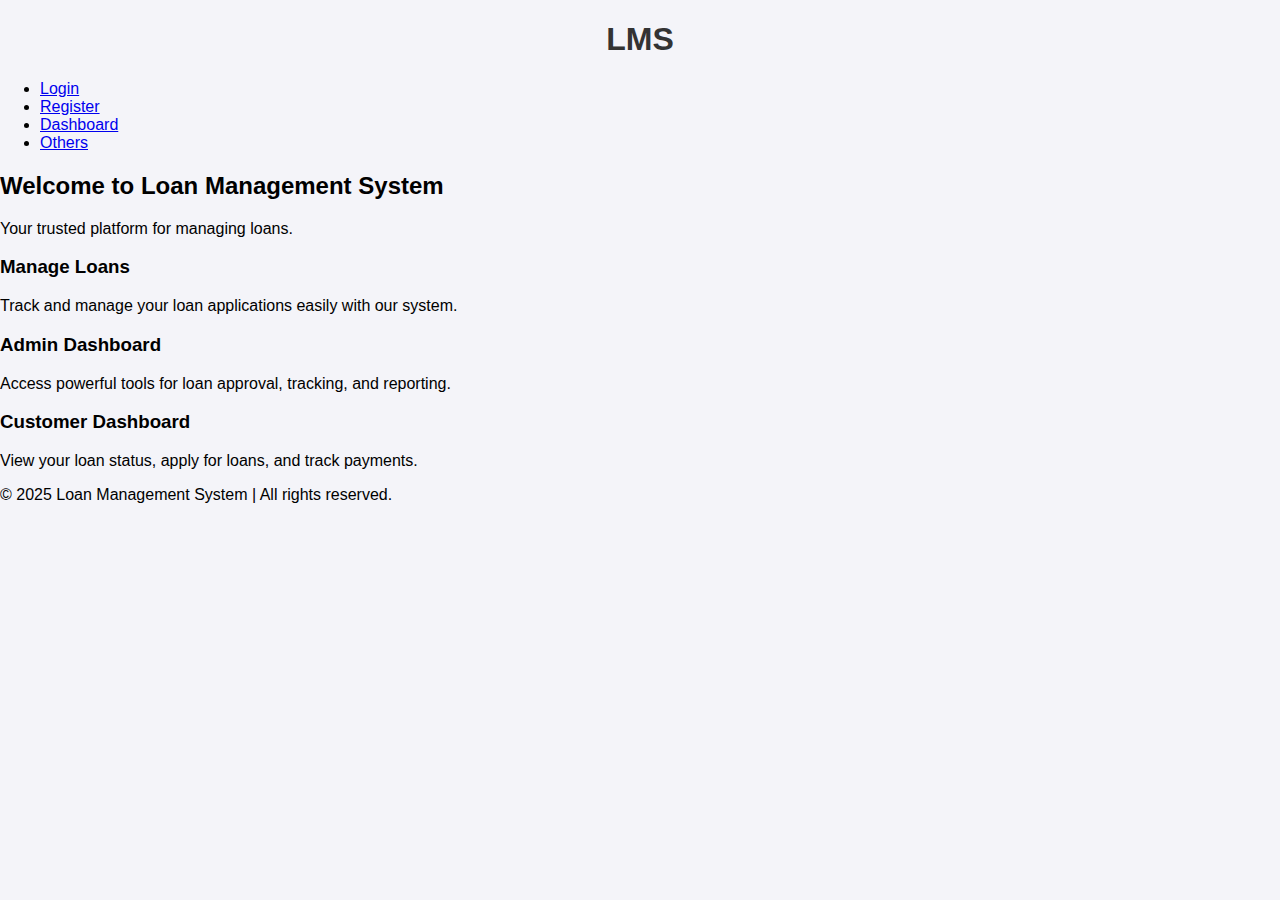
<file: index.html>
<!DOCTYPE html>
<html lang="en">
<head>
    <meta charset="UTF-8">
    <meta name="viewport" content="width=device-width, initial-scale=1.0">
    <title>Home - Loan Management System</title>
    <link rel="stylesheet" href="styles.css">
</head>
<body>

    <header>
        <div class="logo">
            <h1>LMS</h1>
        </div>
        <nav>
            <ul>
                <li><a href="login.html">Login</a></li>
                <li><a href="register.html">Register</a></li>
                <li><a href="dashboard.html">Dashboard</a></li>
                <li><a href="others.html">Others</a></li>
            </ul>
        </nav>
    </header>

    <main>
        <div class="welcome-message">
            <h2>Welcome to Loan Management System</h2>
            <p>Your trusted platform for managing loans.</p>
        </div>
        <div class="features">
            <div class="feature">
                <h3>Manage Loans</h3>
                <p>Track and manage your loan applications easily with our system.</p>
            </div>
            <div class="feature">
                <h3>Admin Dashboard</h3>
                <p>Access powerful tools for loan approval, tracking, and reporting.</p>
            </div>
            <div class="feature">
                <h3>Customer Dashboard</h3>
                <p>View your loan status, apply for loans, and track payments.</p>
            </div>
        </div>
    </main>

    <footer>
        <p>&copy; 2025 Loan Management System | All rights reserved.</p>
    </footer>

</body>
</html>
</file>
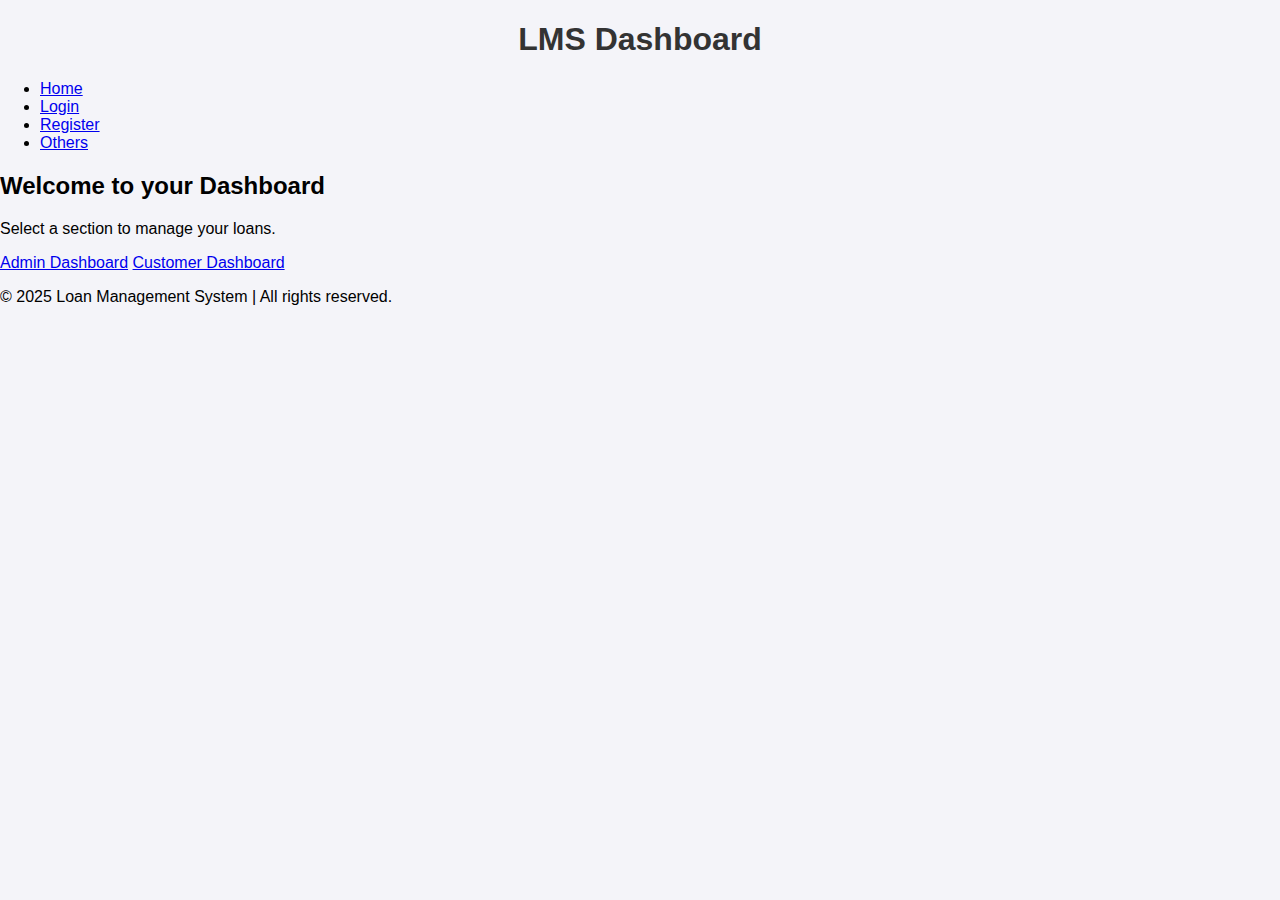
<file: dashboard.html>
<!DOCTYPE html>
<html lang="en">
<head>
    <meta charset="UTF-8">
    <meta name="viewport" content="width=device-width, initial-scale=1.0">
    <title>Dashboard - Loan Management System</title>
    <link rel="stylesheet" href="styles.css">
</head>
<body>

    <header>
        <div class="logo">
            <h1>LMS Dashboard</h1>
        </div>
        <nav>
            <ul>
                <li><a href="index.html">Home</a></li>
                <li><a href="login.html">Login</a></li>
                <li><a href="register.html">Register</a></li>
                <li><a href="others.html">Others</a></li>
            </ul>
        </nav>
    </header>

    <main>
        <div class="dashboard-container">
            <h2>Welcome to your Dashboard</h2>
            <p>Select a section to manage your loans.</p>
            <div class="dashboard-options">
                <a href="#">Admin Dashboard</a>
                <a href="#">Customer Dashboard</a>
            </div>
        </div>
    </main>

    <footer>
        <p>&copy; 2025 Loan Management System | All rights reserved.</p>
    </footer>

</body>
</html>
</file>
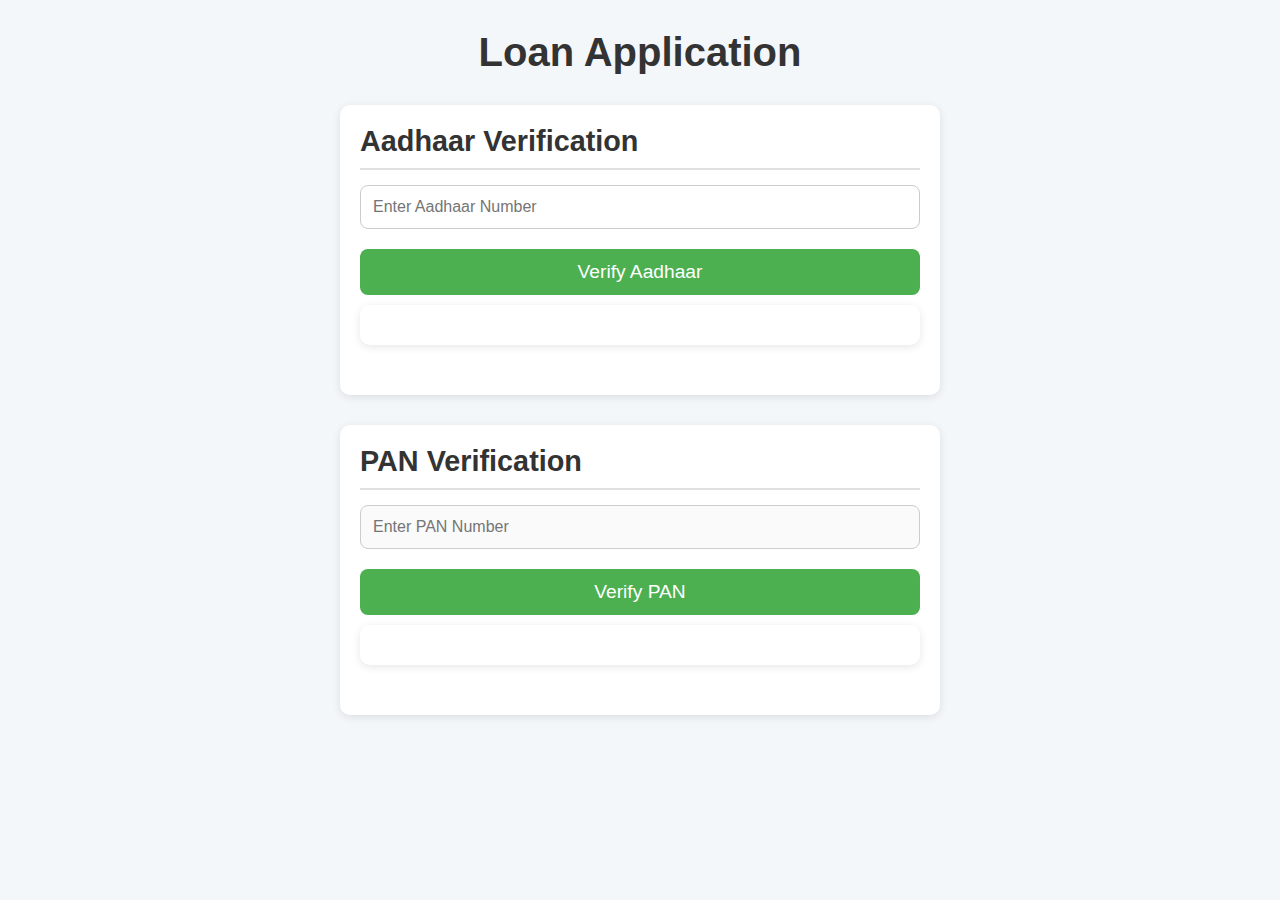
<file: loans.html>
<!DOCTYPE html>
<html lang="en">
<head>
    <meta charset="UTF-8">
    <meta name="viewport" content="width=device-width, initial-scale=1.0">
    <title>Loan Application</title>
    <link rel="stylesheet" href="loans.css">

</head>
<body>
    <h2>Loan Application</h2>

    <!-- Aadhaar Verification Section -->
    <div>
        <h3>Aadhaar Verification</h3>
        <input type="text" id="aadhaarNumber" placeholder="Enter Aadhaar Number">
        <button onclick="verifyAadhaar()">Verify Aadhaar</button>
        <div id="aadhaarStatus"></div>
    </div>

    <!-- Auto-Filled Fields from Aadhaar -->
    <div id="aadhaarDetails" style="display: none;">
        <h3>Aadhaar Details</h3>
        <label>First Name:</label> <input type="text" id="firstName" disabled>
        <label>Middle Name:</label> <input type="text" id="middleName" disabled>
        <label>Surname:</label> <input type="text" id="surname" disabled>
        <label>Date of Birth:</label> <input type="text" id="dob" disabled>
        <label>Gender:</label> <input type="text" id="gender" disabled>
        <label>Address Line 1:</label> <input type="text" id="address1" disabled>
        <label>Address Line 2:</label> <input type="text" id="address2" disabled>
        <label>City:</label> <input type="text" id="city" disabled>
        <label>State:</label> <input type="text" id="state" disabled>
        <label>Pincode:</label> <input type="text" id="pincode" disabled>
    </div>

    <!-- PAN Verification Section -->
    <div>
        <h3>PAN Verification</h3>
        <input type="text" id="panNumber" placeholder="Enter PAN Number" disabled>
        <button onclick="verifyPAN()">Verify PAN</button>
        <div id="cibilStatus"></div>
    </div>

    <!-- Auto-Filled Fields from PAN -->
    <div id="panDetails" style="display: none;">
        <h3>PAN Details</h3>
        <label>CIBIL Score:</label> <input type="text" id="cibilScore" disabled>
    </div>

    <!-- Loan Application Form -->
    <div id="loanForm" style="display: none;">
        <h3>Loan Application</h3>
        <button id="applyLoanBtn">Apply for Loan</button>
    </div>

    <script src="loan.js"></script>
</body>
</html>
</file>
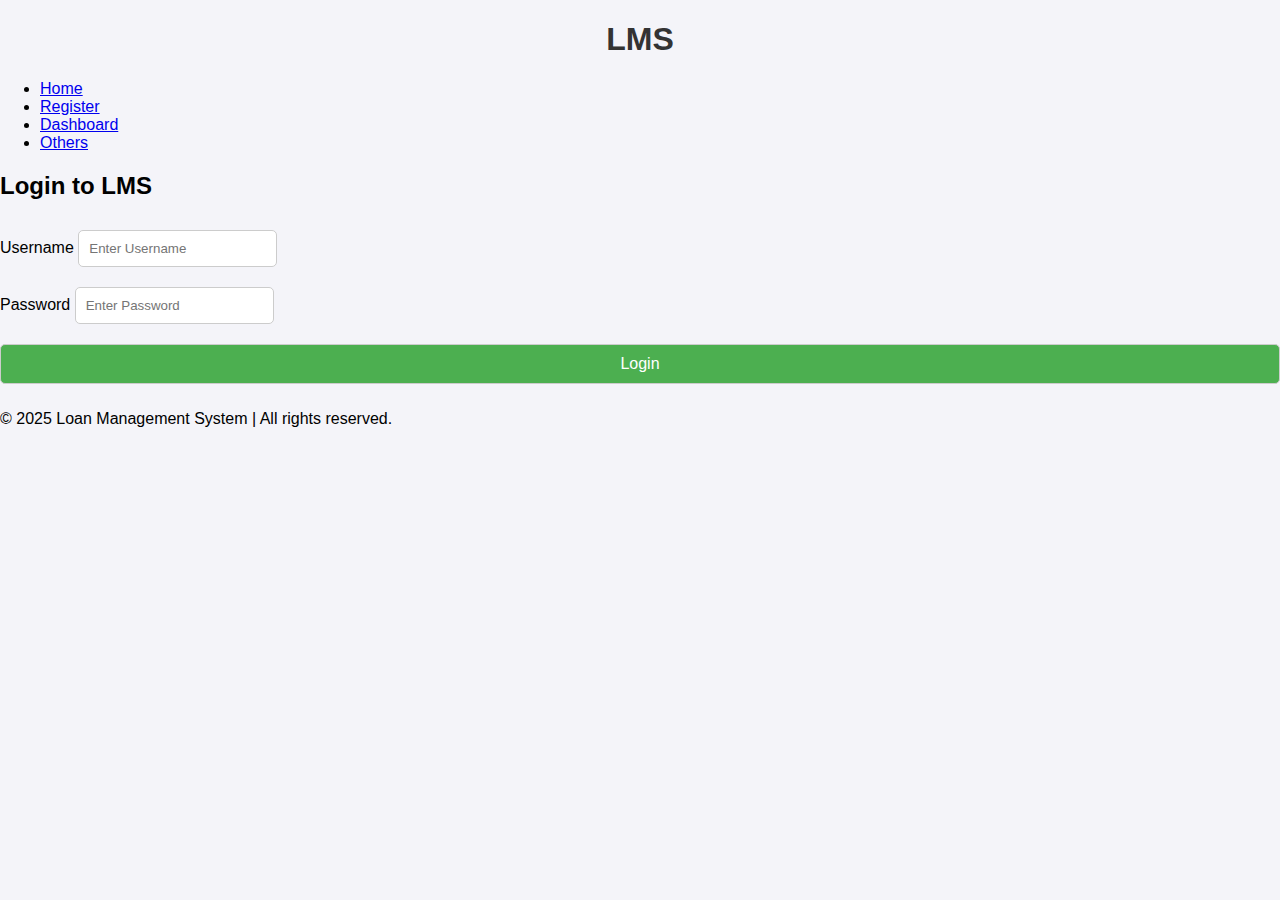
<file: login.html>
<!DOCTYPE html>
<html lang="en">
<head>
    <meta charset="UTF-8">
    <meta name="viewport" content="width=device-width, initial-scale=1.0">
    <title>Login - Loan Management System</title>
    <link rel="stylesheet" href="styles.css">
</head>
<body>

    <header>
        <div class="logo">
            <h1>LMS</h1>
        </div>
        <nav>
            <ul>
                <li><a href="index.html">Home</a></li>
                <li><a href="register.html">Register</a></li>
                <li><a href="dashboard.html">Dashboard</a></li>
                <li><a href="others.html">Others</a></li>
            </ul>
        </nav>
    </header>

    <main>
        <div class="login-container">
            <h2>Login to LMS</h2>
            <form id="loginForm" onsubmit="return validateLogin()">
                <div class="input-group">
                    <label for="username">Username</label>
                    <input type="text" id="username" name="username" placeholder="Enter Username" required>
                </div>
                <div class="input-group">
                    <label for="password">Password</label>
                    <input type="password" id="password" name="password" placeholder="Enter Password" required>
                </div>
                <button type="submit" class="login-btn">Login</button>
                <div id="error-message" class="error-message"></div>
            </form>
        </div>
    </main>

    <footer>
        <p>&copy; 2025 Loan Management System | All rights reserved.</p>
    </footer>

    <script src="login.js"></script>
</body>
</html>
</file>
<file: styles.css>
body {
    font-family: Arial, sans-serif;
    background-color: #f4f4f9;
    margin: 0;
    padding: 0;
}

.container {
    width: 80%;
    margin: 50px auto;
    background-color: white;
    padding: 20px;
    box-shadow: 0 2px 5px rgba(0, 0, 0, 0.1);
}

h1 {
    text-align: center;
    color: #333;
}

.form-container, .loan-list {
    margin-bottom: 30px;
}

form {
    display: flex;
    flex-direction: column;
}

form label {
    margin: 10px 0 5px;
}

form input, form select, form button {
    padding: 10px;
    margin: 10px 0;
    border: 1px solid #ccc;
    border-radius: 5px;
}

form button {
    background-color: #4CAF50;
    color: white;
    cursor: pointer;
    font-size: 16px;
}

form button:hover {
    background-color: #45a049;
}

.loan-list ul {
    list-style-type: none;
    padding: 0;
}

.loan-list li {
    background-color: #f9f9f9;
    padding: 10px;
    border: 1px solid #ddd;
    margin: 10px 0;
    border-radius: 5px;
}
</file>
<file: loans.css>
/* Reset some default styles */
* {
    margin: 0;
    padding: 0;
    box-sizing: border-box;
}

/* General body styling */
body {
    font-family: 'Arial', sans-serif;
    background-color: #f4f7fa;
    padding: 30px;
    display: flex;
    flex-direction: column;
    align-items: center;
}

/* Title styling */
h2 {
    font-size: 2.5rem;
    color: #333;
    margin-bottom: 30px;
    text-align: center;
}

/* Section container */
div {
    width: 100%;
    max-width: 600px;
    margin-bottom: 30px;
    padding: 20px;
    background-color: #fff;
    border-radius: 10px;
    box-shadow: 0 2px 8px rgba(0, 0, 0, 0.1);
}

/* Section header styling */
h3 {
    font-size: 1.8rem;
    color: #333;
    margin-bottom: 15px;
    border-bottom: 2px solid #e0e0e0;
    padding-bottom: 10px;
}

/* Input fields styling */
input[type="text"] {
    width: 100%;
    padding: 12px;
    margin-bottom: 10px;
    border: 1px solid #ccc;
    border-radius: 8px;
    font-size: 1rem;
    transition: all 0.3s ease;
}

/* Input field focus effect */
input[type="text"]:focus {
    border-color: #4caf50;
    outline: none;
    box-shadow: 0 0 8px rgba(76, 175, 80, 0.3);
}

/* Button styling */
button {
    width: 100%;
    padding: 12px;
    background-color: #4caf50;
    color: white;
    border: none;
    border-radius: 8px;
    font-size: 1.2rem;
    cursor: pointer;
    transition: all 0.3s ease;
    margin-top: 10px;
}

/* Button hover effect */
button:hover {
    background-color: #45a049;
}

/* Disabled button styling */
button:disabled {
    background-color: #ddd;
    cursor: not-allowed;
}

/* Auto-filled fields container */
#aadhaarDetails, #panDetails, #loanForm {
    display: none;
}

/* Status message styling */
#aadhaarStatus, #cibilStatus {
    margin-top: 10px;
    font-size: 1rem;
    color: #d32f2f;
}

/* Small label styling */
label {
    font-size: 1rem;
    color: #555;
    margin-bottom: 5px;
    display: block;
}

/* Media query for mobile responsiveness */
@media (max-width: 768px) {
    h2 {
        font-size: 2rem;
    }

    h3 {
        font-size: 1.6rem;
    }

    input[type="text"], button {
        font-size: 1rem;
    }

    div {
        padding: 15px;
    }
}
</file>
